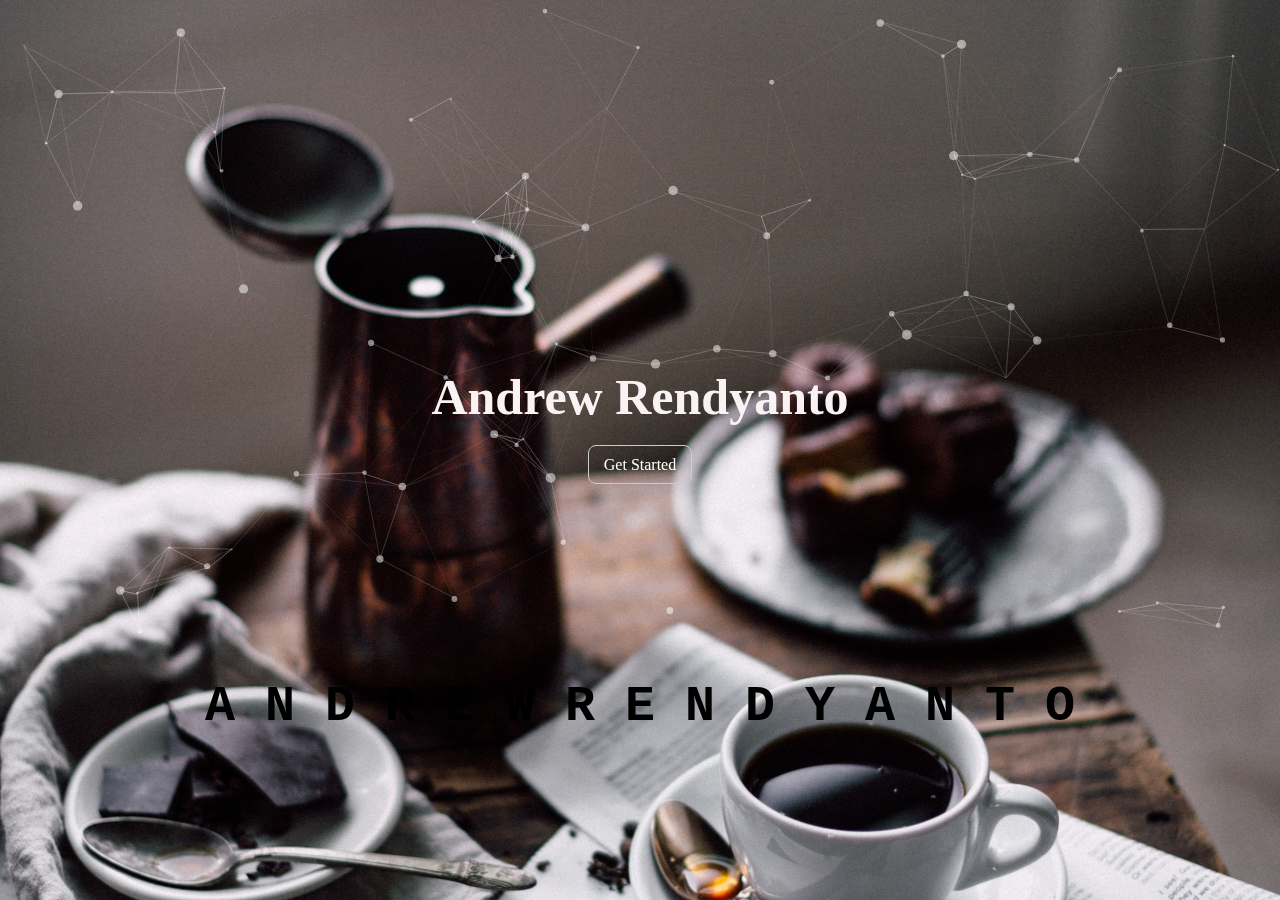
<file: index.html>
<!DOCTYPE html>
<html>
<head>


<title>particles</title>


</head>
<link rel="stylesheet" type="text/css" href="style.css">
<body>

   
  
  <div id="particles-js">
        <div class="btext">
          <h1>Andrew Rendyanto</h1>
          
          <a target="_blank" href="andrewtatong/index.html" class="btn">Get Started</a>
        </div>
      </div>


  <script src="js/particles.min.js"></script>
  <script src="js/particles.js"></script>
  <script src="js/app.js"></script>
  <div class=w"container">  
        <div style="text-align: center">
               <label style="scolor: rgb(85, 65, 8);" for="ANDREW RENDYANTO">
           <h1 style="font-family:'Courier New', Courier, monospace"><bold>A N D R E W   R E N D Y A N T O</bold></h1></di></label>                    
          </div> 


</body>
</html>
</file>
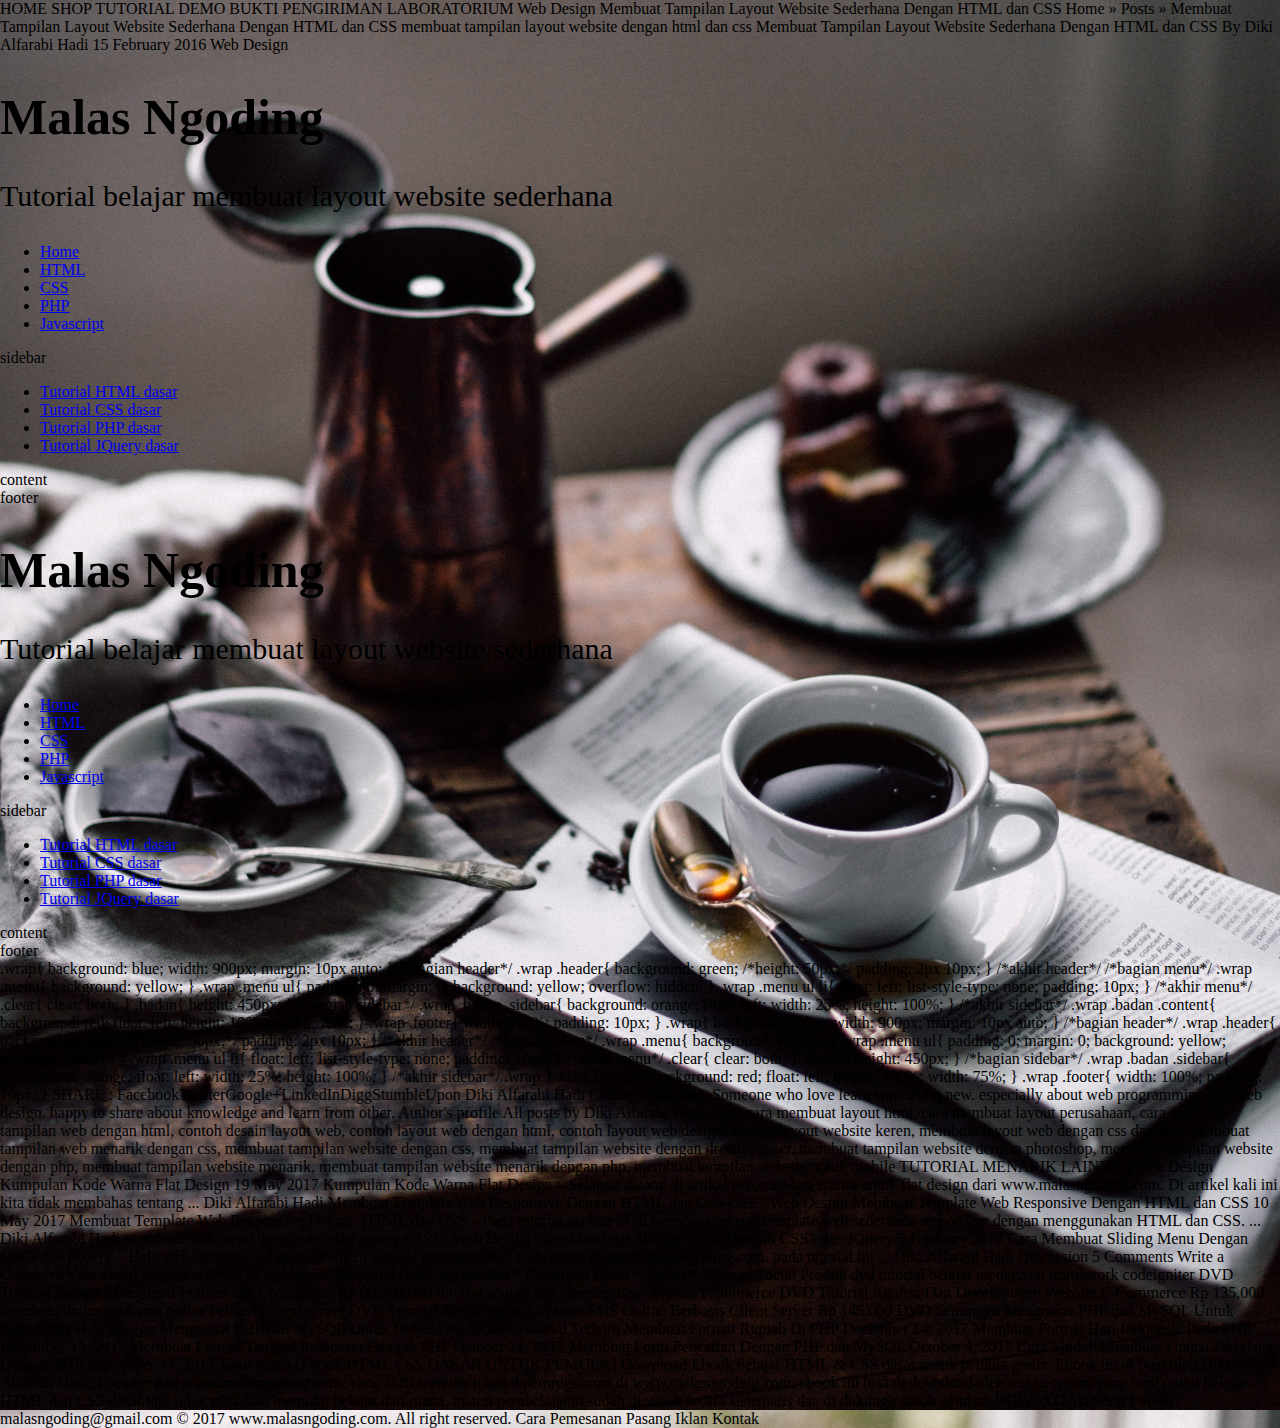
<file: PHP.html>
HOME
    SHOP
    TUTORIAL
    DEMO
    BUKTI PENGIRIMAN
    LABORATORIUM

Web Design	
Membuat Tampilan Layout Website Sederhana Dengan HTML dan CSS

Home » Posts » Membuat Tampilan Layout Website Sederhana Dengan HTML dan CSS
membuat tampilan layout website dengan html dan css	
Membuat Tampilan Layout Website Sederhana Dengan HTML dan CSS

    By Diki Alfarabi Hadi 15 February 2016	Web Design	

<!DOCTYPE html>
<html>
<head>
	<title></title>
	<link rel="stylesheet" type="text/css" href="style.css">
</head>
<body>
	<div class="wrap">
		<div class="header">			
			<h1>Malas Ngoding</h1>
			<p>Tutorial belajar membuat layout website sederhana</p>
		</div>
		<div class="menu">
			<ul>
				<li><a href="#">Home</a></li>
				<li><a href="#">HTML</a></li>
				<li><a href="#">CSS</a></li>
				<li><a href="#">PHP</a></li>
				<li><a href="#">Javascript</a></li>				
			</ul>
		</div>
		<div class="badan">			
			<div class="sidebar">
				sidebar
				<ul>
					<li><a href="#">Tutorial HTML dasar</a></li>
					<li><a href="#">Tutorial CSS dasar</a></li>
					<li><a href="#">Tutorial PHP dasar</a></li>
					<li><a href="#">Tutorial JQuery dasar</a></li>				
				</ul>
			</div>
			<div class="content">
				content
			</div>
		</div>
		<div class="clear"></div>
		<div class="footer">
			footer
		</div>
	</div>
</body>
</html>
<!DOCTYPE html>
<html>
<head>
	<title></title>
	<link rel="stylesheet" type="text/css" href="style.css">
</head>
<body>
	<div class="wrap">
		<div class="header">			
			<h1>Malas Ngoding</h1>
			<p>Tutorial belajar membuat layout website sederhana</p>
		</div>
		<div class="menu">
			<ul>
				<li><a href="#">Home</a></li>
				<li><a href="#">HTML</a></li>
				<li><a href="#">CSS</a></li>
				<li><a href="#">PHP</a></li>
				<li><a href="#">Javascript</a></li>				
			</ul>
		</div>
		<div class="badan">			
			<div class="sidebar">
				sidebar
				<ul>
					<li><a href="#">Tutorial HTML dasar</a></li>
					<li><a href="#">Tutorial CSS dasar</a></li>
					<li><a href="#">Tutorial PHP dasar</a></li>
					<li><a href="#">Tutorial JQuery dasar</a></li>				
				</ul>
			</div>
			<div class="content">
				content
			</div>
		</div>
		<div class="clear"></div>
		<div class="footer">
			footer
		</div>
	</div>
</body>
</html>
.wrap{
	background: blue;
	width: 900px;
	margin: 10px auto;
}

/*bagian header*/
.wrap .header{
	background: green;
	/*height: 50px;*/
	padding: 2px 10px;
}

/*akhir header*/

/*bagian menu*/
.wrap .menu{
	background: yellow;
}

.wrap .menu ul{
	padding: 0;
	margin: 0;
	background: yellow;
	overflow: hidden;
}

.wrap .menu ul li{
	float: left;
	list-style-type: none;
	padding: 10px;
}
/*akhir menu*/

.clear{
	clear: both;
}

.badan{
	height: 450px;
}
/*bagian sidebar*/
.wrap .badan .sidebar{
	background: orange;
	float: left;	
	width: 25%;
	height: 100%;
}

/*akhir sidebar*/

.wrap .badan .content{
	background: red;
	float: left;
	height: 100%;
	width: 75%;	
}

.wrap .footer{
	width: 100%;
	padding: 10px;
}
.wrap{
	background: blue;
	width: 900px;
	margin: 10px auto;
}
 
/*bagian header*/
.wrap .header{
	background: green;
	/*height: 50px;*/
	padding: 2px 10px;
}
 
/*akhir header*/
 
/*bagian menu*/
.wrap .menu{
	background: yellow;
}
 
.wrap .menu ul{
	padding: 0;
	margin: 0;
	background: yellow;
	overflow: hidden;
}
 
.wrap .menu ul li{
	float: left;
	list-style-type: none;
	padding: 10px;
}
/*akhir menu*/
 
.clear{
	clear: both;
}
 
.badan{
	height: 450px;
}
/*bagian sidebar*/
.wrap .badan .sidebar{
	background: orange;
	float: left;	
	width: 25%;
	height: 100%;
}
 
/*akhir sidebar*/
 
.wrap .badan .content{
	background: red;
	float: left;
	height: 100%;
	width: 75%;	
}
 
.wrap .footer{
	width: 100%;
	padding: 10px;
}

    SHARE : FacebookTwitterGoogle+LinkedInDiggStumbleUpon



Diki Alfarabi Hadi

Coding enthusiast. Someone who love learn something new. especially about web programming and web design. happy to share about knowledge and learn from other.

    Author's profile All posts by Diki Alfarabi Hadi	


Tags: cara membuat layout html, cara membuat layout perusahaan, cara membuat tampilan web dengan html, contoh desain layout web, contoh layout web dengan html, contoh layout web design, contoh layout website keren, membuat layout web dengan css dan php, membuat tampilan web menarik dengan css, membuat tampilan website dengan css, membuat tampilan website dengan dreamweaver, membuat tampilan website dengan photoshop, membuat tampilan website dengan php, membuat tampilan website menarik, membuat tampilan website menarik dengan php, membuat tampilan website untuk mobile

TUTORIAL MENARIK LAINNYA

Web Design	
Kumpulan Kode Warna Flat Design
19 May 2017 Kumpulan Kode Warna Flat Design – Selamat datang di artikel rekomendasi warna untuk flat design dari www.malasngoding.com. Di artikel kali ini kita tidak membahas tentang ...

    Diki Alfarabi Hadi 

Membuat Template Web Responsive Dengan HTML dan CSS	
CSS - Web Design	
Membuat Template Web Responsive Dengan HTML dan CSS
10 May 2017 Membuat Template Web Responsive Dengan HTML dan CSS – Pada tutorial ini kita akan membuat sebuah template web sederhana responsive dengan menggunakan HTML dan CSS. ...

    Diki Alfarabi Hadi 

membuat slidemenu dengan css dan jquery	
CSS3 - Web Design	
Cara Membuat Sliding Menu Dengan CSS3 dan JQuery
5 February 2017 Cara Membuat Sliding Menu Dengan CSS3 dan jQuery – Halo web designer. selamat datang di tutorial cara membuat slide menu di www.malasngoding.com. pada tutorial ini ...

    Diki Alfarabi Hadi 


Discussion
5 Comments
Write a Comment

Your email address will not be published. Required fields are marked *

Comment

Name *

Email *

Website

Social






Produk

    dvd tutorial belajar menguasai framework codeigniter	DVD Tutorial Belajar Menguasai Framework CodeIgniter Rp 90,000
    dvd tutorial analisa dan development website ecommerce	DVD Tutorial Analisa Dan Development Website E-Commerce Rp 135,000
    membangun layanan sms online berbasis client server	DVD Tutorial Membangun Layanan SMS Online Berbasis Client Server Rp 145,000
    DVD Seminggu Menguasai PHP dan MySQL Untuk Pemula	DVD Seminggu Menguasai PHP dan MySQL Untuk Pemula Rp 80,000

Tutorial Terbaru

    Membuat Format Rupiah Di PHP December 14, 2017
    Membuat Format Hari Indonesia Pada PHP December 13, 2017
    Membuat Format Tanggal Indonesia Dengan PHP October 21, 2017
    Membuat Form Pencarian Dengan PHP dan MySQL October 4, 2017
    Cara Mudah Membuat Fungsi Terbilang Dengan PHP September 14, 2017

Toko Kami
[Ebook HTML CSS DASAR UNTUK PEMULA]
Download Ebook belajar HTML & CSS dasar untuk pemula gratis.

Ebook ini di buat oleh Diki Alfarabi Hadi, Founder dari www.malasngoding.com. yang aktif menulis tutorial pemrograman di www.malasngoding.com. ebook ini bisa di download oleh teman-teman yang baru mulai belajar HTML dan CSS dasar tapi tidak tahu mau memulai belajar dari mana. materi pembelajaran sudah di susun secara sistematis dan di dukung contoh gambar.
DOWNLOAD	

    Shop Forum	malasngoding@gmail.com 

© 2017 www.malasngoding.com. All right reserved.

    Cara Pemesanan Pasang Iklan Kontak
</file>
<file: style.css>
body {
    margin: 0%;
    padding: 0%;
    height: 100vh;
    background-image:  url(a.jpg);
    background-size: cover;
    background-position: center;  
}
.btext{
    color: #f9f3f4;
    position: absolute;
    text-align: center;
    top: 40%;
    width: 100%;
    line-height: 0.4em;
  }
  
  h1 {
    font-size:50px;
  }
  
  p{
   font-size:30px;
  }
  
  .btn {
    color: #fff;
    text-decoration: none;
    border: #ccc 1px solid;
    padding: 10px 15px;
    border-radius: 8px;
    line-height: 4em;
  }
  
  .btn:hover {
    color: #b19259;
    border: #fff 1px solid;
  }
</file>
